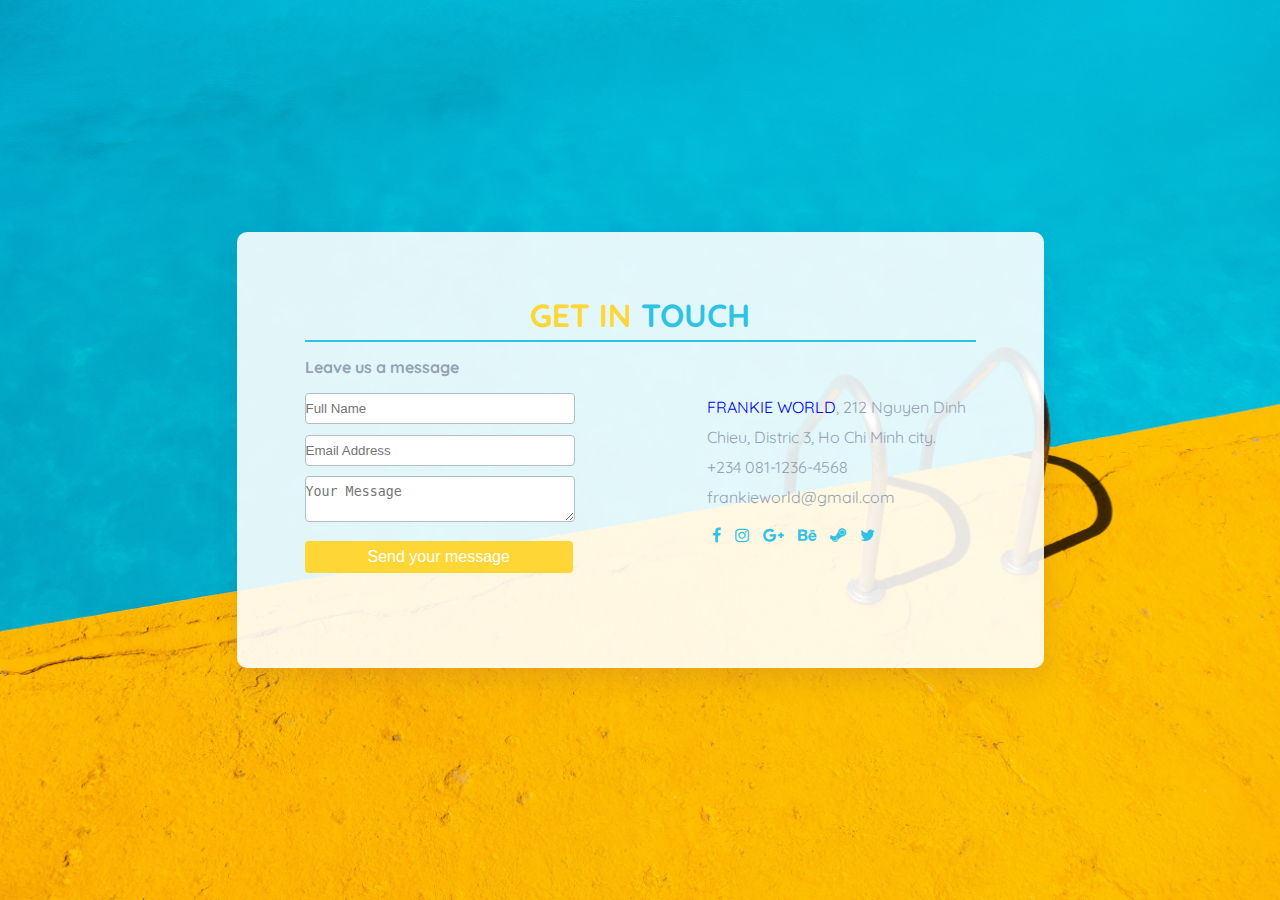
<file: contact.html>
<!DOCTYPE html>
<html lang="en">
<head>
    <meta charset="UTF-8">
    <meta http-equiv="X-UA-Compatible" content="IE=edge">
    <meta name="viewport" content="width=device-width, initial-scale=1.0">
    <title>Contact me</title>
    <link type="text/css" rel="stylesheet" href="css/contact.css">
    <link rel="stylesheet" href="https://cdnjs.cloudflare.com/ajax/libs/font-awesome/4.7.0/css/font-awesome.min.css">
</head>
<body>
    <main>
        <section>
            <div class="demoform">
                <h1 style="color: rgb(254, 214, 54);">GET IN<span style="color: rgb(46, 195, 226);"> TOUCH</span></h1>
                <hr>
                <h4>Leave us a message</h4>
                <div class="formmau">
                    <form>
                        <input type="text" placeholder="Full Name"><br>   
                        <input type="email" placeholder="Email Address"><br> 
                        <textarea placeholder="Your Message"></textarea><br> 
                        <input class="button" type="button" value="Send your message">                
                    </form>
                    <div class="noidung">
                        <p><a href="index.html">FRANKIE WORLD</a>, 212 Nguyen Dinh Chieu, Distric 3, Ho Chi Minh city.</p>
                        <p>+234 081-1236-4568</p>
                        <p>frankieworld@gmail.com</p>
                        <!-- icon -->
                        <a href="#"><i class="fa fa-facebook"></i></a> 
                        <a href="#"><i class="fa fa-instagram"></i></a> 
                        <a href="#"><i class="fa fa-google-plus"></i></a>
                        <a href="#"><i class="fa fa-behance"></i></a> 
                        <a href="#"><i class="fa fa-steam"></i></a>
                        <a href="#"><i class="fa fa-twitter"></i></a>
                    </div>
                </div>
            </div>
        </section>
    </main>
</body>
</html>
</file>
<file: css/contact.css>
@import url('https://fonts.googleapis.com/css2?family=Quicksand:wght@500&display=swap');
*{
    margin: 0;
    padding: 0;
}
body{
    font-family: 'Quicksand', sans-serif;
    color: #94A2B3;
    font-size: 16px;
    line-height: 30px;
}
main{
    background: url("../img/bg_top.jpg"); 
    background-size: cover;
    height: 100vh;
}
.demoform{
    background-color: rgba(255, 255, 255, 0.888);
    height: 300px;
    padding: 68px;
    border-radius: 10px;
    box-shadow: 2px 10px 28px rgba(75, 0, 129, 0.12);
    text-align: center;
}
section{
    height: 100vh;
    display: flex;
    justify-content: center;
    align-items: center;
}
.demoform h1{
    text-align: center;
}
.demoform hr{
    border: 0.7px solid rgb(46, 195, 226);
    margin: 10px 0;
}
.formmau{
    display: flex;
    justify-content: space-between;
}
h4, .formmau{
    text-align: left;
    margin-bottom: 10px;
}
input, textarea{
    width: 100%;
    padding: 7px 0;
    margin-bottom: 10px;
    border: 1.2px solid #B4BEC8;
    border-radius: 4px;
}
form, .noidung{
    width: 40%;
}
.noidung a{
    text-decoration: none;
}
.button{
    background: rgb(254, 214, 54);
    color: white;
    border: none;
    text-align: center;
    display: inline-block;
    font-size: 16px;
    cursor: pointer;
}

.noidung i{
    color: rgb(46, 195, 226);
    padding: 5px;
    margin-top: 10px;
}
</file>
